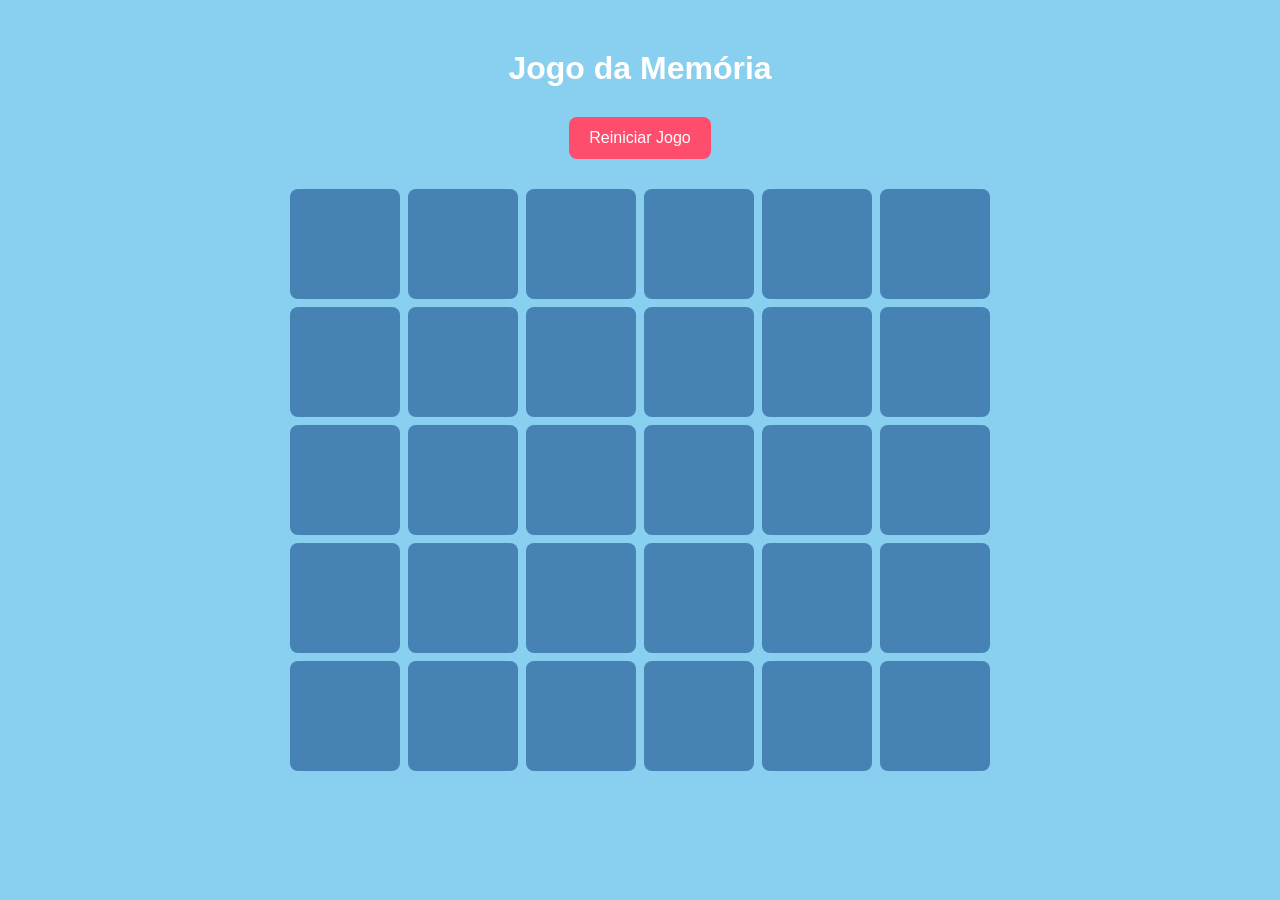
<file: index.html>
<!DOCTYPE html>
<html lang="pt-br">
<head>
  <meta charset="UTF-8">
  <title>Jogo da Memória</title>
  <link rel="stylesheet" href="style.css">
   <script src="script.js" defer></script>
</head>

<body>

  <h1>Jogo da Memória</h1>

  <button id="restartBtn"> Reiniciar Jogo</button>

  <div id="game"></div>

</body>
</html>
</file>
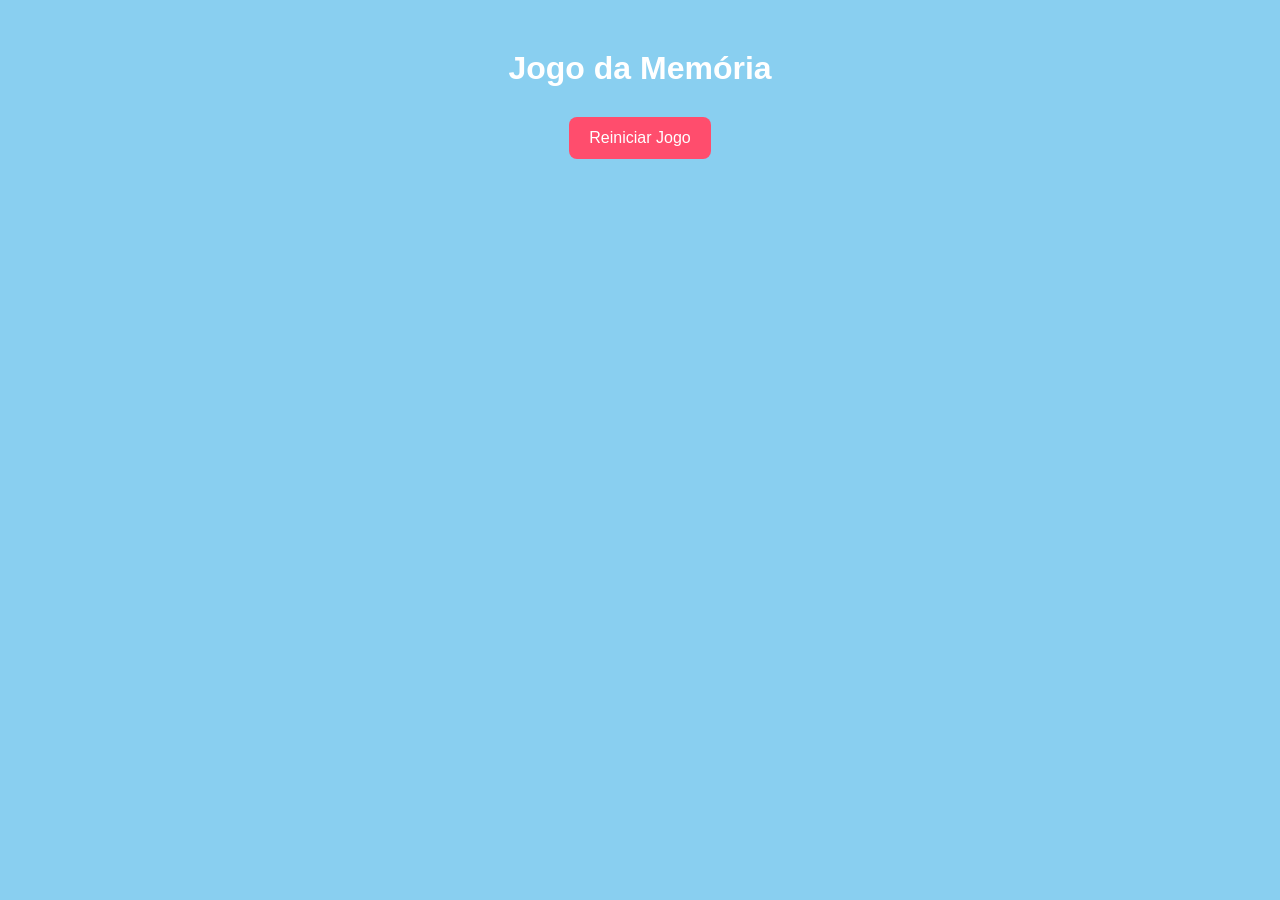
<file: interf.html>
<!DOCTYPE html>
<html lang="pt-br">
<head>
  <meta charset="UTF-8">
  <title>Jogo da Memória</title>
  <link rel="stylesheet" href="style.css">
   <script src="script.js"></script
</head>

<body>

  <h1>Jogo da Memória</h1>

  <button id="restartBtn"> Reiniciar Jogo</button>

  <div id="game"></div>

</body>
</html>
</file>
<file: style.css>
body {
  font-family: Arial, sans-serif;
  text-align: center;
  background: #89CFF0;
  color: white;
  margin: 0;
  padding: 20px;
}

h1 {
  margin: 30px 0;
}

#restartBtn {
  padding: 12px 20px;
  border: none;
  border-radius: 8px;
  background: #ff4d6d;
  color: white;
  font-size: 16px;
  cursor: pointer;
}

#restartBtn:hover {
  background: #ff3355;
}

#game {
  display: grid;
  grid-template-columns: repeat(6, 110px);
  gap: 8px;
  justify-content: center;
  margin-top: 30px;
}

.card {
  width: 110px;
  height: 110px;
  background: #4682B4;
  border-radius: 8px;
  cursor: pointer;
  overflow: hidden;

  display: flex;
  align-items: center;
  justify-content: center;

  transition: transform 0.2s;
}

.card:hover {
  transform: scale(1.03);
}

.card.flipped {
  background: pink;
}

.card img {
  width: 100%;
  height: 100%;
  object-fit: cover;
}
</file>
